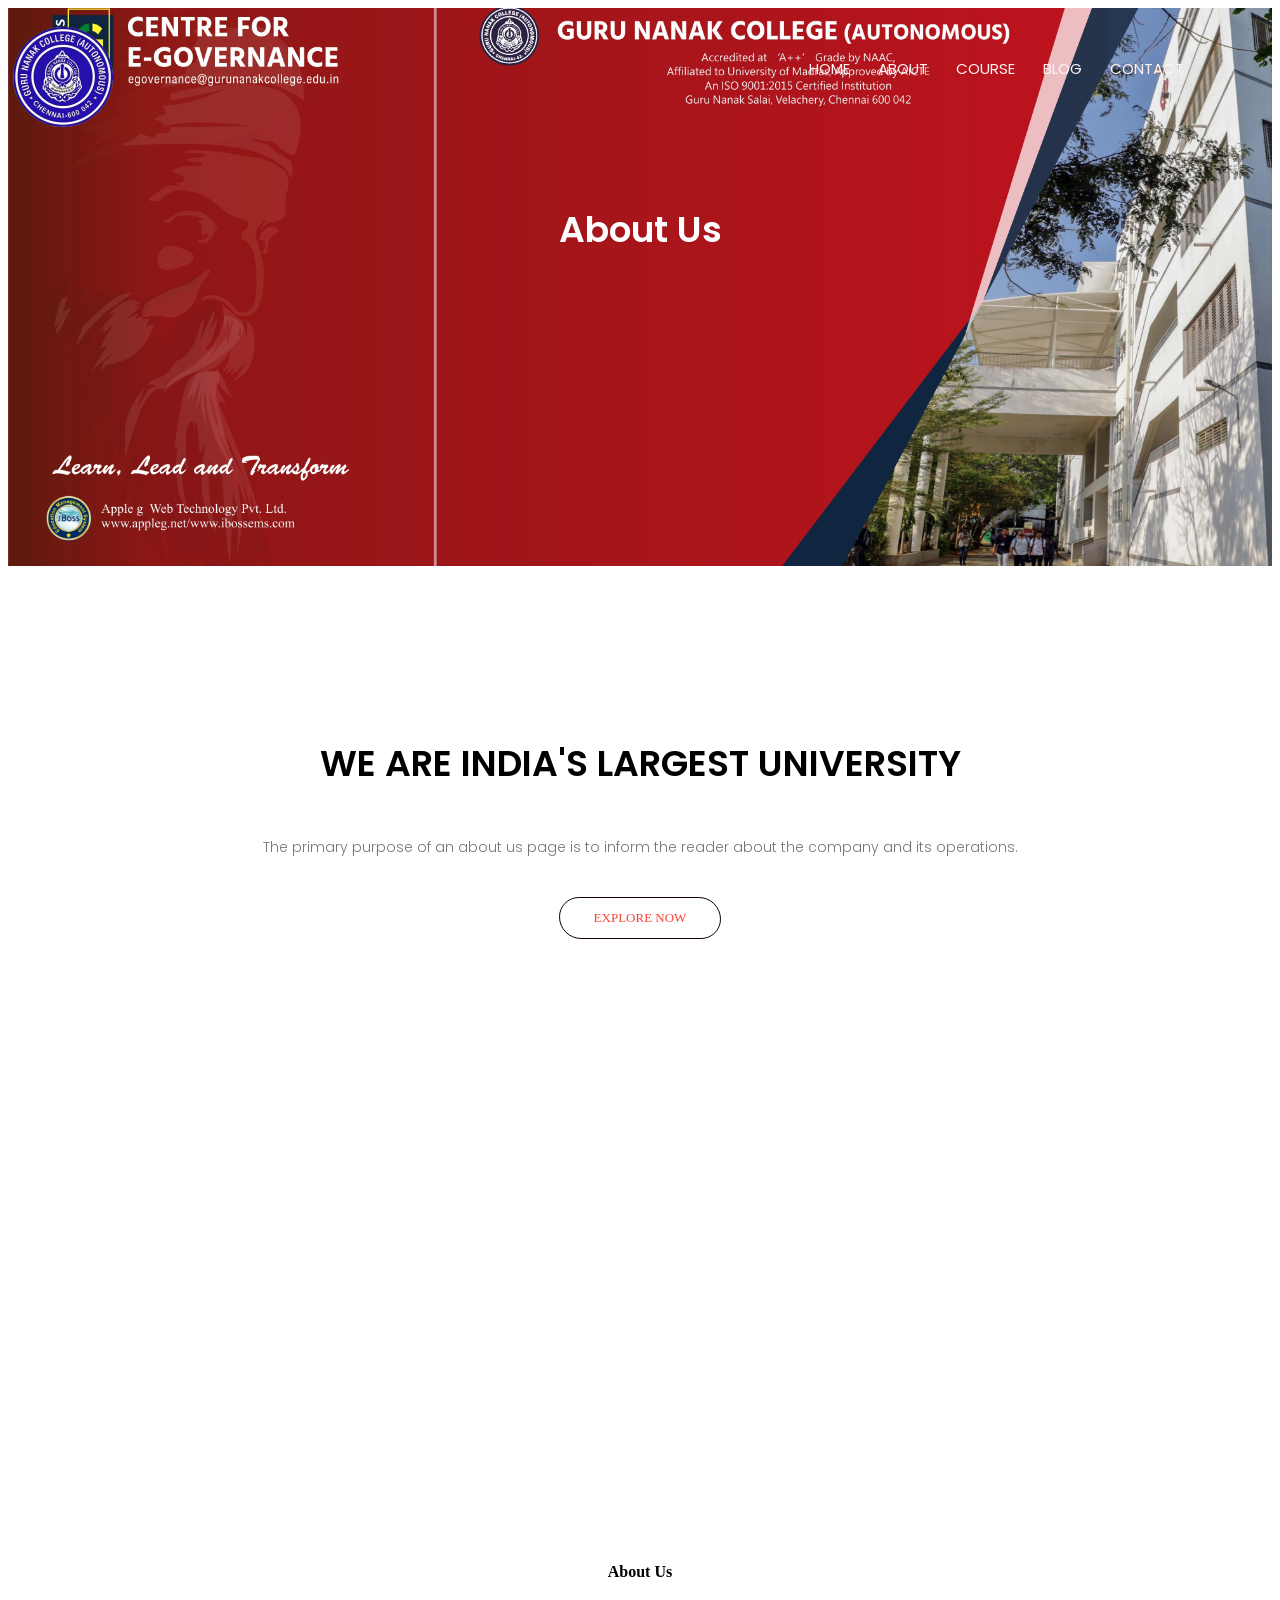
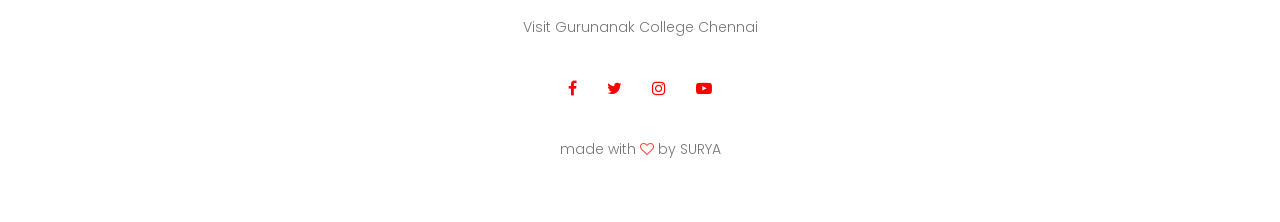
<file: about.html>
<!DOCTYPE html>
<html>
<head>
    <meta name="viewport" content="with=device-width, initial-scale=1.0">
    <title>SAMPLE WEB DESIGN </title>
    <link rel="stylesheet" href="style.css">
    <link rel="preconnect" href="https://fonts.googleapis.com">
<link rel="preconnect" href="https://fonts.gstatic.com" crossorigin>
<link href="https://fonts.googleapis.com/css2?family=Poppins:wght@200;300;400;600;700&display=swap" rel="stylesheet">
<link rel="stylesheet" href="https://stackpath.bootstrapcdn.com/font-awesome/4.7.0/css/font-awesome.min.css">
    </head>
    <body>
     <section class="sub-header">
         <nav>
             <a href="index.html"><img src="gnc1.png"></a>
             <div class="nav-links" id="navLinks">
                 <i class="fa fa-times" onclick="hideMenu()"></i>  
                <ul>
                    <li><a href="index.html">HOME</a></li>
                    <li><a href="about.html">ABOUT</a></li>
                    <li><a href="course.html">COURSE</a></li>
                    <li><a href="blog.html">BLOG</a></li>
                    <li><a href="contact.html">CONTACT</a></li>
                 </ul>
             </div>
             <i class="fa fa-bars" onclick="showMenu()"></i>
         </nav>
         <h1>About Us</h1>
     </section>  

<!---Course---> 
<!---- campus ---->   
 <!---- Facilities ---->
   <!---- testimonials ----->
<!---- Call To Action ---->

<!---- about us content ---->     
<section class="about-us">
    <div class="footer">
        <div class="about-col">
         
        <h1>WE ARE INDIA'S LARGEST UNIVERSITY</h1>
         
        <p><Centre>The primary purpose of an about us page is to inform the reader about the company and its operations.</Centre></p>
        <a href="blog.html" class="hero-btn red-btn">EXPLORE NOW</a>
        </div>
       
        <div class="about-col">
            
          <iframe width="560" height="400" src="https://www.youtube.com/embed/iYI8w75-iTI" title="YouTube video player" frameborder="0" allow="accelerometer; autoplay; clipboard-write; encrypted-media; gyroscope; picture-in-picture; web-share" allowfullscreen></iframe>
           

        </div>
    </div>
</section>
<!---- Footer ---->       
<section class="footer">
    <h4>About Us</h4>
    <p>Visit Gurunanak College Chennai</p>
    <div class="icons">
        <i class="fa fa-facebook" ></i>
        <i class="fa fa-twitter" ></i>
        <i class="fa fa-instagram" ></i>
        <i class="fa fa-youtube-play" ></i>
    </div>
    <p>made with <i class="fa fa-heart-o" ></i> by SURYA</p>
</section>    




<!----Java Script for toggle menu 3 dashed lines on top right corner---->
<script>
     var navLinks = document.getElementById("navLinks");
    function showMenu(){
        navLinks.style.right="0";
    }
    function hideMenu(){
        navLinks.style.right="-200px";
    }
    </script>  

</body>
</html>
</file>
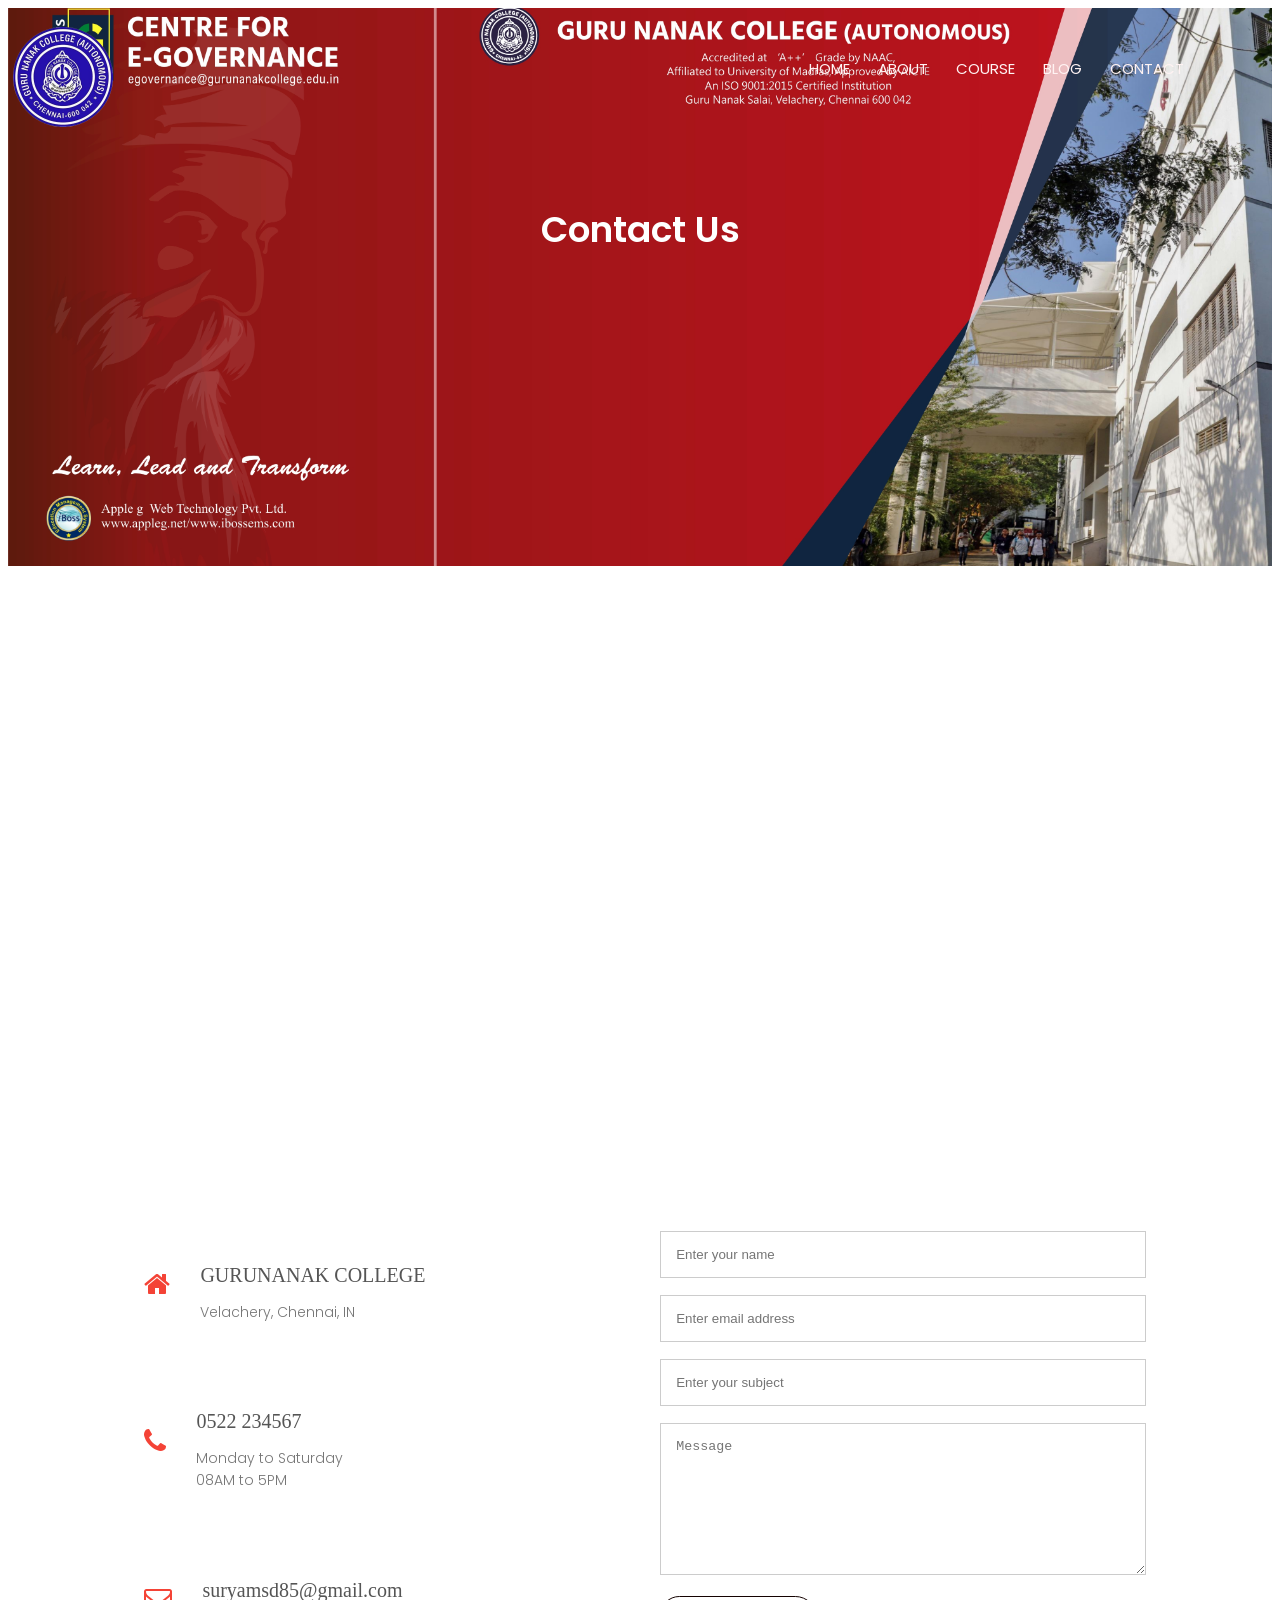
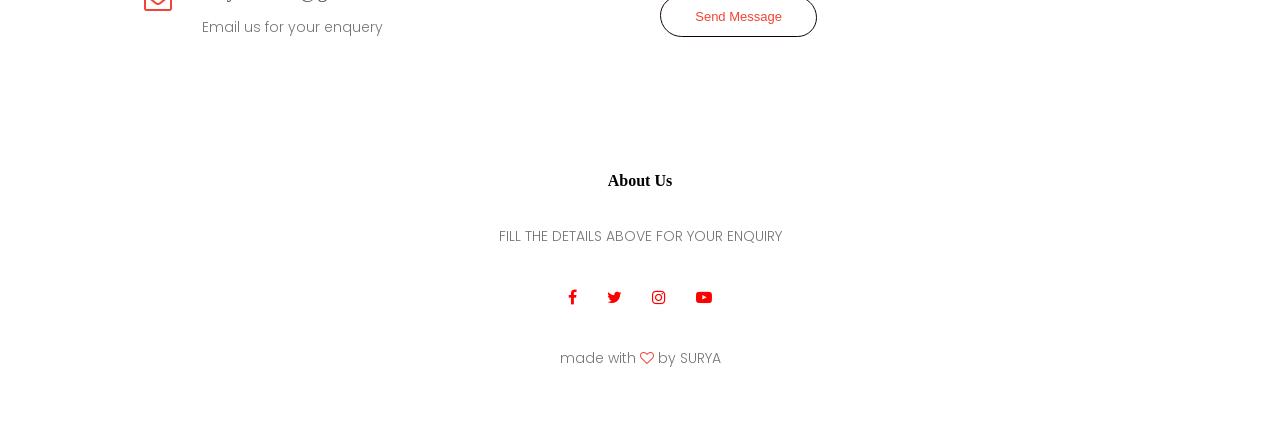
<file: contact.html>
<!DOCTYPE html>
<html>
<head>
    <meta name="viewport" content="with=device-width, initial-scale=1.0">
    <title>Contact</title>
    <link rel="stylesheet" href="style.css">
    <link rel="preconnect" href="https://fonts.googleapis.com">
<link rel="preconnect" href="https://fonts.gstatic.com" crossorigin>
<link href="https://fonts.googleapis.com/css2?family=Poppins:wght@200;300;400;600;700&display=swap" rel="stylesheet">
<link rel="stylesheet" href="https://stackpath.bootstrapcdn.com/font-awesome/4.7.0/css/font-awesome.min.css">
    </head>
    <body>
     <section class="sub-header">
         <nav>
             <a href="index.html"><img src="gnc1.png"></a>
             <div class="nav-links" id="navLinks">
                 <i class="fa fa-times" onclick="hideMenu()"></i>  
                <ul>
                    <li><a href="index.html">HOME</a></li>
                    <li><a href="about.html">ABOUT</a></li>
                    <li><a href="course.html">COURSE</a></li>
                    <li><a href="blog.html">BLOG</a></li>
                    <li><a href="contact.html">CONTACT</a></li>
                 </ul>
             </div>
             <i class="fa fa-bars" onclick="showMenu()"></i>
         </nav>
         <h1>Contact Us</h1>
     </section>  

<!---contact us--->    
<section class="location">
  <iframe src="https://maps.google.com/maps?q=Gurunanak%20college%20velachery&t=&z=13&ie=UTF8&iwloc=&output=embed" width="600" height="450" style="border:0;" allowfullscreen="true" loading="lazy"></iframe>

</section>

<section class="contact-us">
    <div class="row">
        <div class="contact-col">
            <div>
                <i class="fa fa-home"></i>
                <span>
                    <h5>GURUNANAK COLLEGE</h5>
                    <p>Velachery, Chennai, IN</p>
                </span>
            </div>
            <div>
                <i class="fa fa-phone"></i>
                <span>
                    <h5>0522 234567</h5>
                    <p>Monday to Saturday<br>08AM to 5PM</p>
                </span>
            </div>
            <div>
                <i class="fa fa-envelope-o"></i>
                <span>
                    <h5>suryamsd85@gmail.com</h5>
                    <p>Email us for your enquery</p>
                </span>
            </div>
        </div>
<div class="contact-col">
      <form action="form-handler.php" method="post">
        <input type="text" name="name" placeholder="Enter your name" required>
        <input type="eamil" name="email" placeholder="Enter email address" required>
        <input type="text" name="subject" placeholder="Enter your subject" required>
          <textarea rows="8" name="message" placeholder="Message" required></textarea>
          <button type="submit" class="hero-btn red-btn">Send Message</button>
    </form>      
</div>

    </div>

</section>


<!---- Footer ---->       
<section class="footer">
    <h4>About Us</h4>
    <p>FILL THE DETAILS ABOVE FOR YOUR ENQUIRY </p>
    <div class="icons">
        <i class="fa fa-facebook" ></i>
        <i class="fa fa-twitter" ></i>
        <i class="fa fa-instagram" ></i>
        <i class="fa fa-youtube-play" ></i>
    </div>
    <p>made with <i class="fa fa-heart-o" ></i> by SURYA</p>
</section>    




<!----Java Script for toggle menu 3 dashed lines on top right corner---->
<script>
     var navLinks = document.getElementById("navLinks");
    function showMenu(){
        navLinks.style.right="0";
    }
    function hideMenu(){
        navLinks.style.right="-200px";
    }
    </script>  

</body>
</html>
</file>
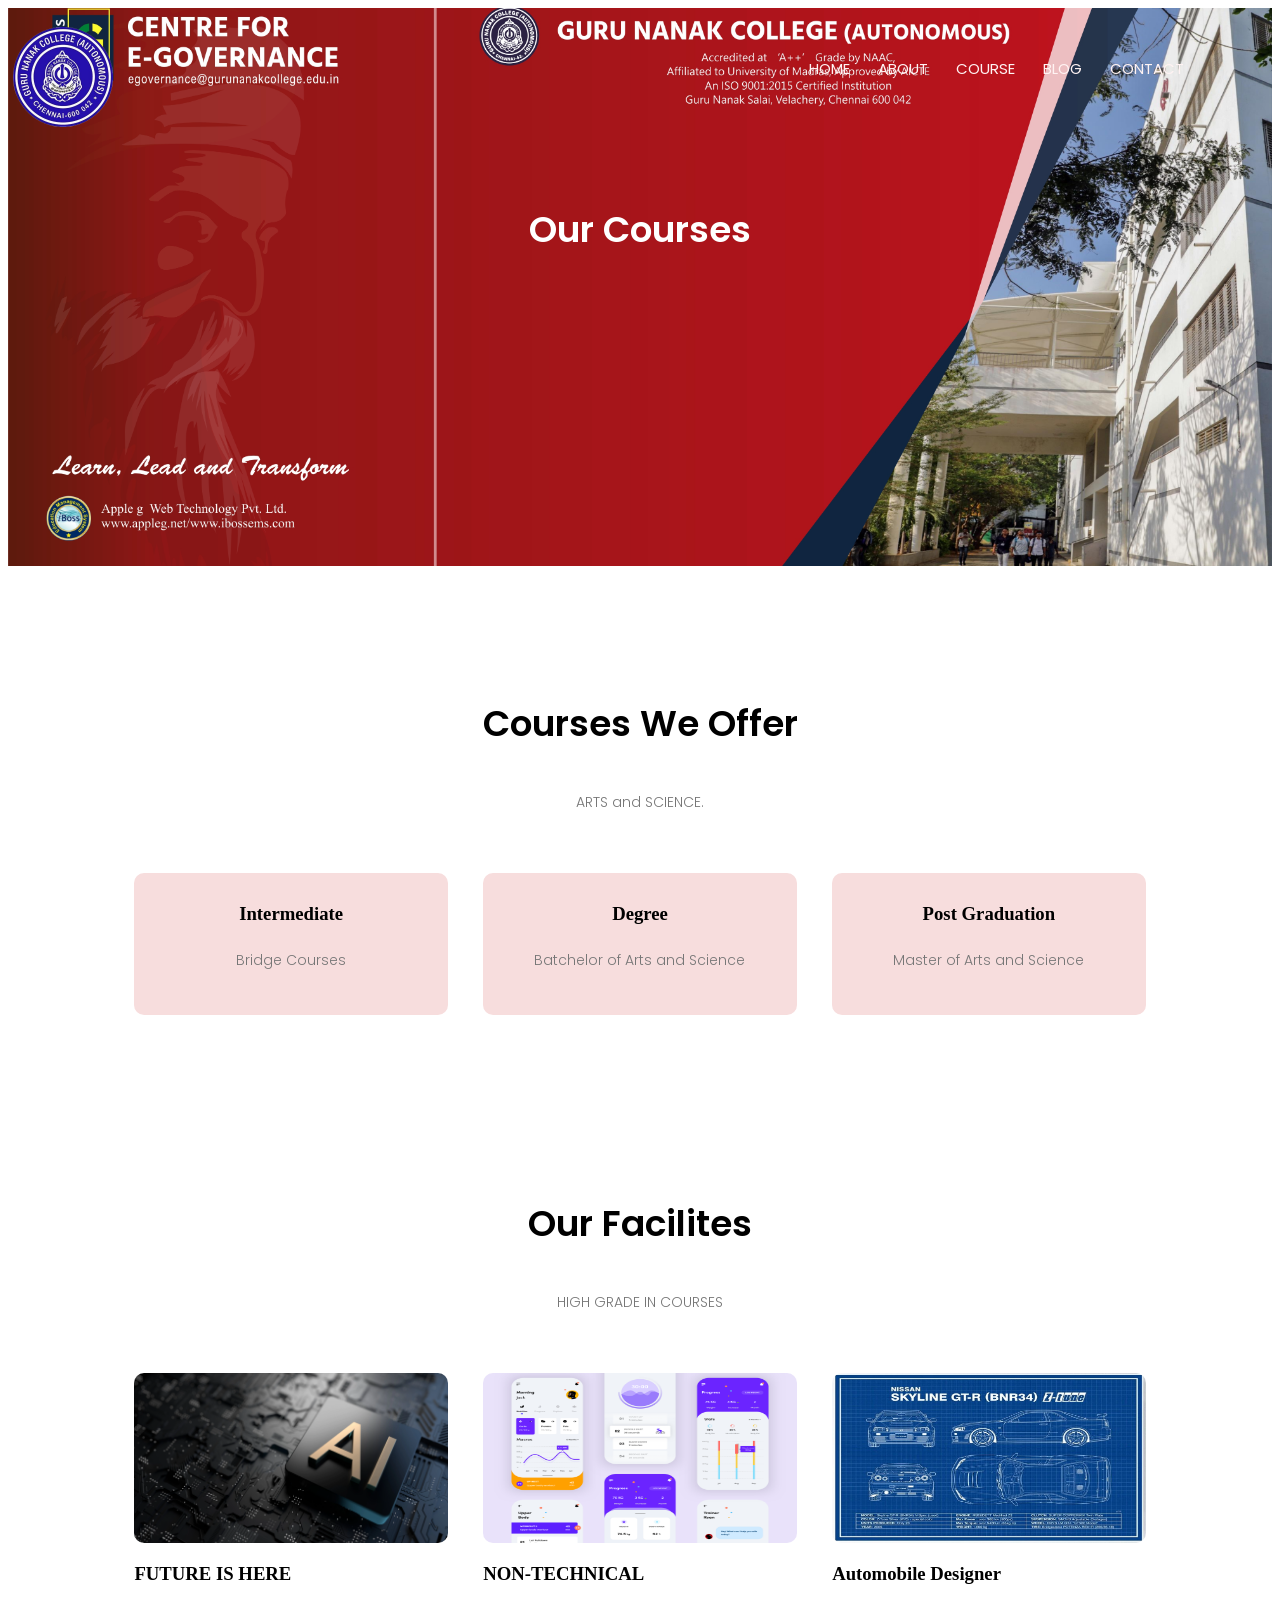
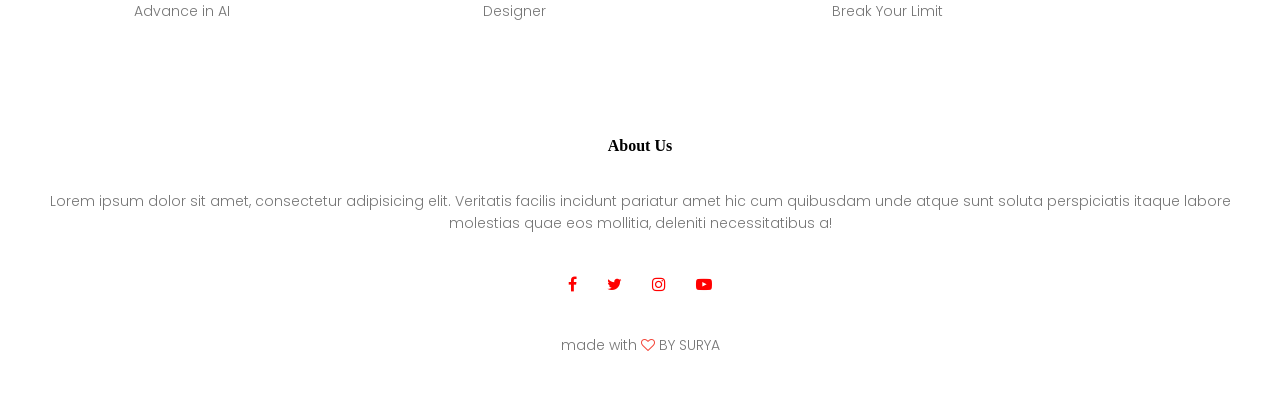
<file: course.html>
<!DOCTYPE html>
<html>
<head>
    <meta name="viewport" content="with=device-width, initial-scale=1.0">
    <title>Courses</title>
    <link rel="stylesheet" href="style.css">
    <link rel="preconnect" href="https://fonts.googleapis.com">
<link rel="preconnect" href="https://fonts.gstatic.com" crossorigin>
<link href="https://fonts.googleapis.com/css2?family=Poppins:wght@200;300;400;600;700&display=swap" rel="stylesheet">
<link rel="stylesheet" href="https://stackpath.bootstrapcdn.com/font-awesome/4.7.0/css/font-awesome.min.css">
    </head>
    <body>
     <section class="sub-header">
         <nav>
             <a href="index.html"><img src="gnc1.png"></a>
             <div class="nav-links" id="navLinks">
                 <i class="fa fa-times" onclick="hideMenu()"></i>  
                <ul>
                    <li><a href="index.html">HOME</a></li>
                    <li><a href="about.html">ABOUT</a></li>
                    <li><a href="course.html">COURSE</a></li>
                    <li><a href="blog.html">BLOG</a></li>
                    <li><a href="contact.html">CONTACT</a></li>
                 </ul>
             </div>
             <i class="fa fa-bars" onclick="showMenu()"></i>
         </nav>
         <h1>Our Courses</h1>
     </section>  

<!---Our Courses---> 
 <section class="course">
        <h1>Courses We Offer</h1>
        <p>ARTS and SCIENCE.</p>

        <div class="row">
            <div class="course-col">
                <h3>Intermediate</h3>
                <p>Bridge Courses</p>
            </div>
            <div class="course-col">
                <h3>Degree</h3>
                <p>Batchelor of Arts and Science</p>
            </div>
            <div class="course-col">
                <h3>Post Graduation</h3>
                <p>Master of Arts and Science </p>
            </div>
        </div>
    </section>

<!---- Facilities ---->

<section class="facilities">
    <h1>Our Facilites</h1>
    <p>HIGH GRADE IN COURSES</p>

    <div class="row">
        <div class="facilities-col">
            <img src="ai.webp" height="170">
            <h3>FUTURE IS HERE</h3>
            <p>Advance in AI</p>
        </div>
        <div class="facilities-col">
            <img src="non.png" height="170">
            <h3>NON-TECHNICAL</h3>
            <p>Designer</p>
        </div>
        <div class="facilities-col">
            <img src="skyline.jpg" height="170">
            <h3>Automobile Designer</h3>
            <p>Break Your Limit</p>
        </div>
    </div>

</section>


<!---- Footer ---->       
<section class="footer">
    <h4>About Us</h4>
    <p>Lorem ipsum dolor sit amet, consectetur adipisicing elit. Veritatis facilis incidunt pariatur amet hic cum quibusdam unde atque sunt soluta perspiciatis itaque labore molestias quae eos mollitia, deleniti necessitatibus a!</p>
    <div class="icons">
        <i class="fa fa-facebook" ></i>
        <i class="fa fa-twitter" ></i>
        <i class="fa fa-instagram" ></i>
        <i class="fa fa-youtube-play" ></i>
    </div>
    <p>made with <i class="fa fa-heart-o" ></i> BY SURYA</p>
</section>    




<!----Java Script for toggle menu 3 dashed lines on top right corner---->
<script>
     var navLinks = document.getElementById("navLinks");
    function showMenu(){
        navLinks.style.right="0";
    }
    function hideMenu(){
        navLinks.style.right="-200px";
    }
    </script>  

</body>
</html>
</file>
<file: style.css>
p{

    margin-left: 0;

    padding: 0;

    font-family: 'poppins', sans-serif;

}

.header{

    min-height: 70vh;

    width: 100%;

    background-image: url(gif.gif);

    background-color: rgb(24, 12, 153);

    background-position: center;

    background-size: cover;

    position: relative;

    

}


nav{

    display: flex;

    padding: 2% 6%;

    justify-content: space-between;

    align-items: center;

}

nav img{
    width: 100px;

    position: absolute;

    top: 3%;

    left: 1%;

}

.nav-links{

    flex: 1;

    text-align: right;

}

.nav-links ul li{

    list-style: none;

    display: inline-block;

    padding: 8px 12px;

    position: relative;

}

.nav-links ul li a{

    color: #fff3f3;

    text-decoration: none;

    font-size: 15px;

    font-family: poppins;

}

.nav-links ul li::after{

    content: '';

    width: 0%;

    height: 2px;

    background: cyan;

    display: block;

    margin: auto;

    transition: 0.5s;

}

.nav-links ul li:hover::after{

    width: 100%;

}





.text-box{

    width: 90%;

    color: #302d2d;

    position: absolute;

    top: 50%;

    left: 50%;

    transform: translate(-50%,-50%);

    text-align: center;


}

.text-box h1{

    font-size: 62px;

}

.text-box p{

    

    font-size: 14px;

    color: rgb(54, 51, 51);

    font-size: 120%;

    font-weight: bold;

}



.hero-btn{

    display: inline-block;

    text-decoration: none;

    color: #fff;

    border: 1px solid #fff;

    padding: 12px 34px;

    font-size: 13px;

    background: transparent;

    position: relative;

    cursor: pointer;

    border-radius: 25px 28px 25px 28px;

}

.hero-btn:hover{

    border: 1px solid lightblue;

    background: lightseagreen;

    transition: 1s;

}



nav .fa{

    display: none;

}



@media(max-width: 700px){

    .text-box h1{

        font-size: 20px;

    }

    .nav-links ul li{

        display: block;

    }

    .nav-links{

        position: fixed;

        background: #f44336;

        height: 100vh;

        width: 200px;

        top: 0;

        right: -200px;

        text-align: left;

        z-index: 2;

        transition: 1s;



    }

    nav .fa{

        display: block;

        color: #fff;

        margin: 10px;

        font-size: 22px;

        cursor: pointer;

    }

    .nav-links ul{

        padding: 30px;

    }

}

/*----Course----*/



.course{

    width: 80%;

    margin: auto;

    text-align: center;

    padding-top: 100px;

    box-shadow: #222;

}

h1{

    font-size: 36px;

    font-weight: 600;

    font-family: poppins;

}

p{

    color: #777;

    font-size: 14px;

    font-weight: 300;

    line-height: 22px;

    padding: 10px;



}



.row{

    margin-top: 5%;

    display: flex;

    justify-content: space-between;

}

.course-col{

    flex-basis: 31%;

    background: #f7dddd;

    border-radius: 10px;

    margin-bottom: 5%;

    padding: 20px 12px;

    box-sizing: border-box;

    transition: 0.5s;

}

h3{

    text-align: center;

    font-weight: 600;

    margin: 10px 0;

}

.course-col:hover{

    box-shadow: 0 0 20px 0px rgba(0,0,0,0.2);

}

@media(max-width: 700px){

    .row{

        flex-direction: column;

    }

}



/*----Campus----*/



.campus{

    width: 80%;

    margin: auto;

    text-align: center;

    padding-top: 50px;

}

.campus-col{

    flex-basis: 32%;

    border-radius: 10px;

    margin-bottom: 30px;

    position: relative;

    overflow: hidden;

}

.campus-col img{

    width: 100%;

    display: block;

}

.layer{

    background: transparent;

    height: 100%;

    width: 100%;

    position: absolute;

    top: 0;

    left: 0;

    transition: 0.5s;

}

.layer:hover{

    background: rgba(18, 1, 1, 0.2);

}

.layer h3{

    width: 100%;

    font-weight: 500;

    color: #fff;

    font-size: 25px;

    bottom: 0;

    left: 50%;

    transform: translateX(-50%);

    position: absolute;

    opacity: 0;

    transition: 0.5s;

}

.layer:hover h3{

    bottom: 49%;

    opacity: 2;

}



/*----- facilities -----*/



.facilities{

    width: 80%;

    margin: auto;

    text-align: center;

    padding-top: 100px;

}

.facilities-col{

    flex-basis: 31%;

    border-radius: 10px;

    margin-bottom: 5%;

    text-align: left;

}

.facilities-col img{

    width: 100%;

    border-radius: 10px;

}

.facilities-col p{

    padding: 0;

}

.facilities-col h3{

    margin-top: 16px;

    margin-bottom: 15px;

    text-align: left;

}



/*---- testimonials ----*/



.testimonials{

    width: 80%;

    margin: auto;

    padding-top: 100px;

    text-align: center;

}

.testimonial-col{

    flex-basis: 44%;

    border-radius: 10px;

    margin-bottom: 5%;

    text-align: left;

    background: #fff3f3;

    padding: 25px;

    cursor: pointer;

    display: flex;

}

.testimonial-col img{

    height: 40px;

    margin-left: 5px;

    margin-right: 30px;

    border-radius: 50%;

}

.testimonial-col p{

    padding: 0;

}

.testimonial-col h3{

    margin-top: 15px;

    text-align: left;

}

.testimonial-col .fa{

    color: #f44336;

}

@media(max-width: 700px){

    .testimonial-col img{

        margin-left: 0px;

        margin-right: 15px;

    }

}



/*---- Call To Action ----*/



.cta{

    margin: 100px auto;;

    width: 80%;

    background-image: linear-gradient(rgba(0,0,0,0.7),rgba(0,0,0,0.7)),url(/img/contact.jpg);

    background-position: center;

    background-size: cover;

    border-radius: 10px;

    text-align: center;

    padding: 100px 0;

}

.cta h1{

    color: #fff;

    margin-bottom: 40px;

    padding: 0;

    font-family: poppins;

}

@media(max-width: 700px){

    .cta h1{

        font-size: 24px;

    }

}

/*---- Footer ----*/

.footer{

    width: 100%;

    text-align: center;

    padding: 30px 0;

}

.footer h4{

    margin-bottom: 25px;

    margin-top: 20px;

    font-weight: 600;

}

.icons .fa{

    color: red;

    margin: 0 13px;

    cursor: pointer;

    padding: 18px 0;

}

.fa-heart-o{

    color: #f44336;

}



/*---- About Us ----*/



.sub-header{

    height: 62vh;

    width: 100%;

    background-image:url(gnc3.jpg);

    background-position: center;

    background-size: cover;

    text-align: center;

    color: #fff;

}

.sub-header h1{

    margin-top: 70px;
    
    text-align: center;

    font-family: poppins;

}

   
.about-us{

    width: 80%;

    margin: auto;

    padding-top: 80px;

    padding-bottom: 50px;

}

.about-col{

    flex-basis: 48%;

    padding: 30px 2px;

}

.about-col img{

    width: 100%;

}

.about-us h1{

    padding-top: 0;

    font-family: poppins;

}

.about-us p{

    padding: 15px 0 25px;

}

.red-btn{

    border: 1px solid #140201;

    background: transparent;

    color: #f44336;

}

.red-btn:hover{

    color: #fff;

}





/*---- blog-content ----*/

.blog-content{

    width: 80%;

    margin: auto;

    padding: 60px 0;

}

.blog-left{

    flex-basis: 65%;

}

.blog-left img{

    width: 100%;

}

.blog-left h2{

    color: #222;

    font-weight: 600;

    margin: 30px 0;

    font-family: poppins;

}

.blog-left p{

    color: #999;

    padding: 0;

}



.blog-right{

    flex-basis: 32%;

}

.blog-right h3{

    background: #f44336;

    color: #fff;

    padding: 7px 0;

    font-size: 16px;

    margin-bottom: 20px;

}

.blog-right div{

    display: flex;

    align-items: center;

    justify-content: space-between;

    color: #555;

    padding: 8px;

    box-sizing: border-box;

}

.comment-box{

    border: 1px solid #ccc;

    margin: 50px 0;

    padding: 10px 20px;

}

.comment-box h3{

    text-align: left;

}

.comment-form input, .comment-form textarea{

    width: 100%;

    padding: 10px;

    margin: 15px 0;

    box-sizing: border-box;

    border: none;

    outline: none;

    background: #f0f0f0;

}

.comment-form button{

    margin: 10px 0;

}



@media(max-width:700px){

    .sub-header h1{

        font-size: 24px;

    }

}



/*---- contact us page ----*/

.location{

    width: 80%;

    margin: auto;

    padding: 80px 0;

}

.location iframe{

    width: 100%;

}

.contact-us{

    width: 80%;

    margin: auto;

}

.contact-col{

    flex-basis: 48%;

    margin-bottom: 30px;

}

.contact-col div{

    display: flex;

    align-items: center;

    margin-bottom: 40px;

}

.contact-col div .fa{

    font-size: 28px;

    color: #f44336;

    margin: 10px;

    margin-right: 30px;

}

.contact-col div p{

    padding: 0;

}

.contact-col div h5{

    font-size: 20px;

    margin-bottom: 5px;

    color: #555;

    font-weight: 400;

}

.contact-col input, .contact-col textarea{

    width: 100%;

    padding: 15px;

    margin-bottom: 17px;

    outline: none;

    border: 1px solid #ccc;

    box-sizing: border-box;

}
</file>
